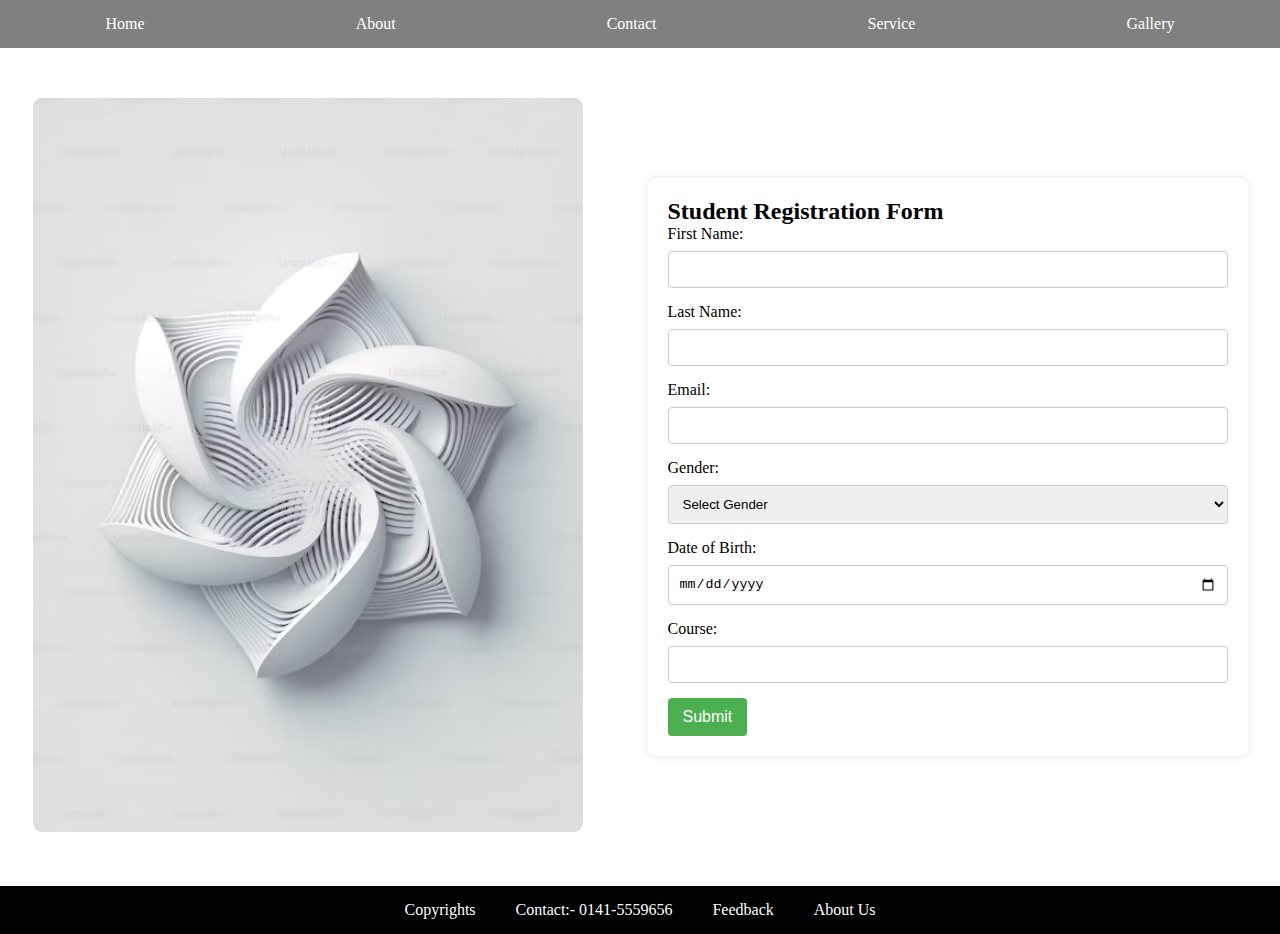
<file: index.html>
<!DOCTYPE html>
<html lang="en">
<head>
    <meta charset="UTF-8">
    <meta name="viewport" content="width=device-width, initial-scale=1.0">
    <title>Document</title>
    <link rel="stylesheet" href="style.css">
</head>
<body>
 <nav>
    <div class="logo">
        <img src="img/logo.avif" alt="">
    </div>
    <div>
        <ul id="toggle">
            <li><a href="#Home">Home</a></li>
            <li><a href="#Home">About</a></li>
            <li><a href="#Home">Contact</a></li>
            <li><a href="#Home">Service</a></li>
            <li><a href="#Home">Gallery</a></li>
        </ul>
    </div>
    <div class="toggle" onclick="Togglebar()">
        <span>&#9776;</span>
    </div>
 </nav>

 <main>
    <div class="Student_details">
        <div>
            <img src="img/logo.avif" alt="">
        </div>

        <div>
            <form action="#">
                <h2>Student Registration Form</h2>
                <label for="firstName">First Name:</label>
                <input type="text" id="firstName" name="firstName" required>
        
                <label for="lastName">Last Name:</label>
                <input type="text" id="lastName" name="lastName" required>
        
                <label for="email">Email:</label>
                <input type="email" id="email" name="email" required>
        
                <label for="gender">Gender:</label>
                <select id="gender" name="gender" required>
                    <option value="">Select Gender</option>
                    <option value="male">Male</option>
                    <option value="female">Female</option>
                    <option value="other">Other</option>
                </select>
        
                <label for="dob">Date of Birth:</label>
                <input type="date" id="dob" name="dob" required>
        
                <label for="course">Course:</label>
                <input type="text" id="course" name="course" required>
        
                <button type="submit">Submit</button>
            </form>
        </div>
    </div>
 </main>


<footer>
    <ul>
        <li><a href="#">Copyrights</a></li>
        <li><a href="#">Contact:- 0141-5559656</a></li>
        <li><a href="#">Feedback</a></li>
        <li><a href="#">About Us</a></li>
    </ul>
</footer>

 <script src="script.js"></script>
</body>
</html>
</file>
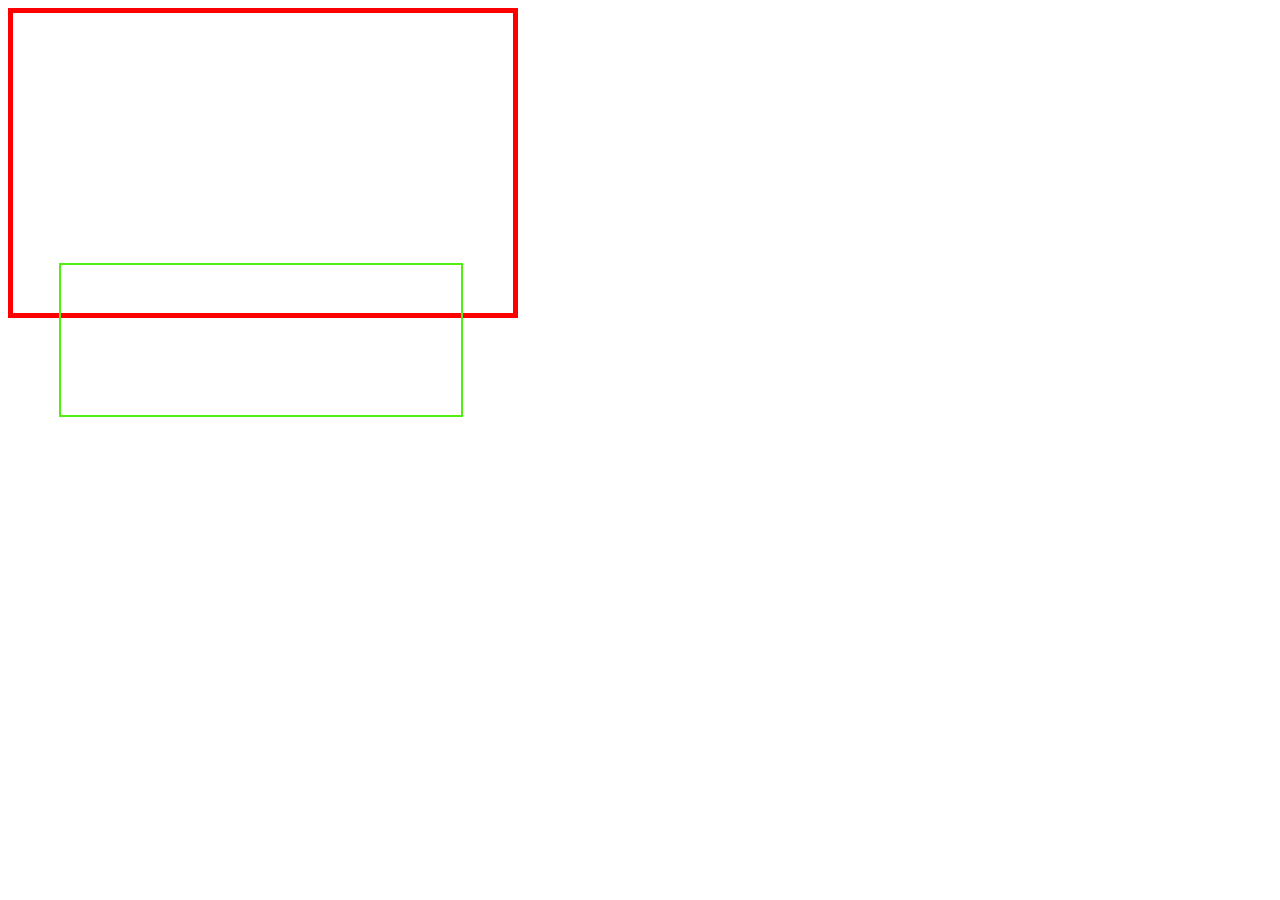
<file: positionProperty/index.html>
<!DOCTYPE html>
<html lang="en">
  <head>
    <meta charset="UTF-8" />
    <meta name="viewport" content="width=device-width, initial-scale=1.0" />
    <title>Position Property</title>
    <style>
      .parent {
        border: 5px solid red;
        width: 500px;
        height: 300px;
        position: relative;
      }

      .child {
        border: 2px solid rgb(80, 241, 12);
        width: 400px;
        height: 150px;
        position: absolute;

        right: 50px;
        top: 250px;
        bottom: 0;
      }
    </style>
  </head>
  <body>
    <div class="parent">
      <div class="child"></div>
    </div>
  </body>
</html>
</file>
<file: style.css>
*{
    margin: 0;
    padding: 0;
    box-sizing: border-box;
    text-decoration: none;
    list-style-type: none;
}
a{
    color: white;
}
nav{
    display:contents;
    justify-content: space-between;
}
nav div ul{
   display: flex;
   background-color: gray;
    justify-content: space-around; 
}
ul li{
    padding: 15px 20px;
}
ul li:hover{
    background-color: rgb(99, 89, 89);
}
.logo ,.toggle{
    display: none;
}
.logo img{
    width: 10%;
    border-radius: 8px;
}
.Student_details{
    display: flex;
    width: 100%;
    justify-content: space-around;
    margin: 50px 0px;
    align-items: center;
}
.Student_details div img{
    width: 550px;
    height: auto;
    border-radius: 9px;
}
form {
    width: 600px;
    max-width: 800px;
    /* width:200%; */
    margin: 20px auto;
    background: #fff;
    padding: 20px;
    border-radius: 8px;
    box-shadow: 0 0 10px rgba(0, 0, 0, 0.1);
}
label {
    display: block;
    margin-bottom: 8px;
}
input,
select {
    width: 100%;
    padding: 10px;
    margin-bottom: 15px;
    border: 1px solid #ccc;
    border-radius: 4px;
    box-sizing: border-box;
}
button {
    background-color: #4caf50;
    color: white;
    padding: 10px 15px;
    border: none;
    border-radius: 4px;
    cursor: pointer;
    font-size: 16px;
}
button:hover {
    background-color: #45a049;
}


footer ul {
    text-align: center;
    display: flex;
    justify-content: center;
    background-color: black;
}

@media screen and (min-width:200px) and (max-width:420px) {
    nav div>ul{
        display: none;
    }
    nav{
        display: flex;
        background-color: gray;
        align-items: center;
        padding: 10px;   
    }
   .logo ,.toggle{
        display: flex;
        justify-content: space-between;
    }
    .toggle{
        font-size: 24px;
        color: white;
    }
    nav div ul{
        position: absolute;
        top: 60px;
        right: 0;
        width: 50%;
        text-align: center;
        transition: display 0.3s ease; 
    }
}
</file>
